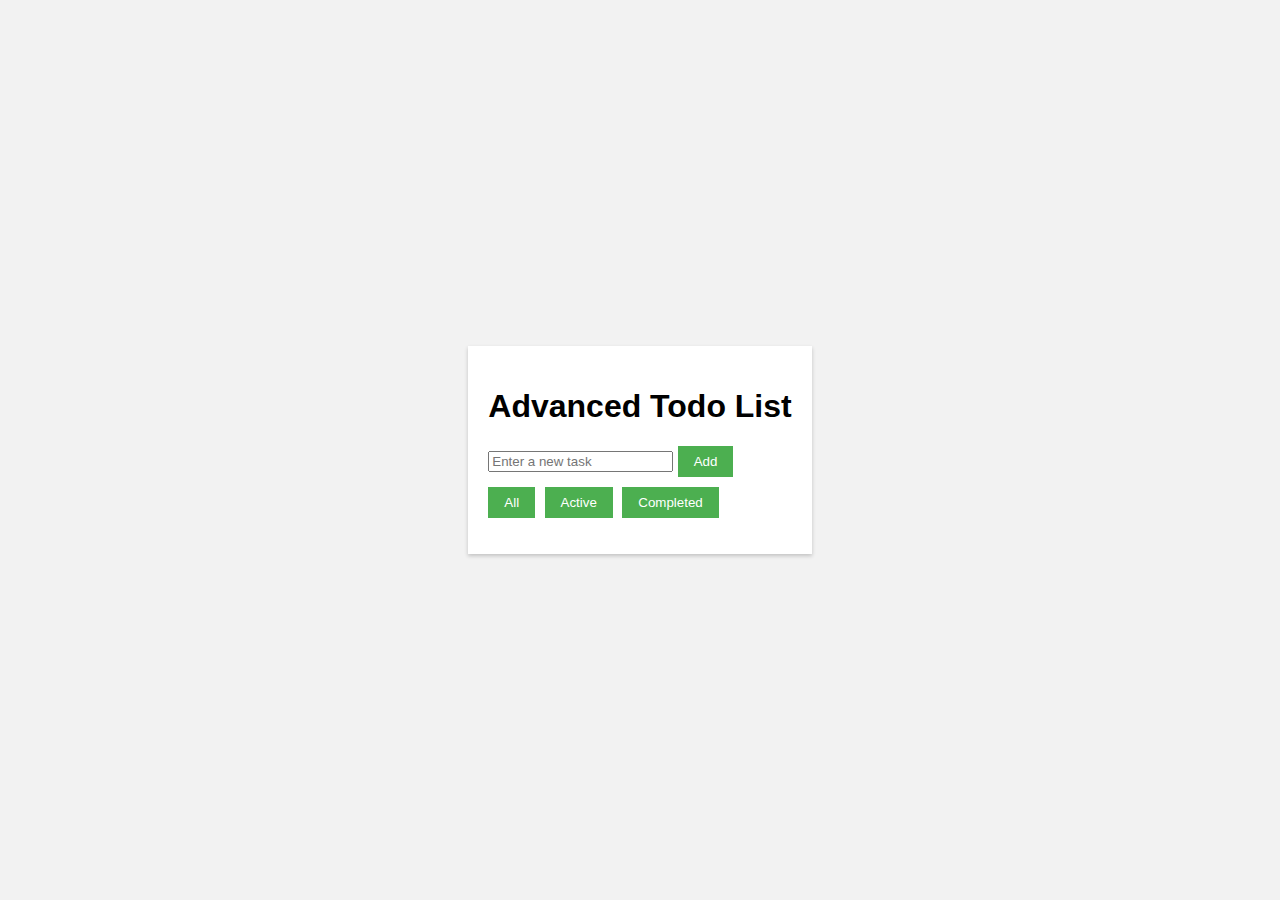
<file: To-Do-List/index.html>
<!DOCTYPE html>
<html>

<head>
    <title>Todo List</title>
    <link rel="stylesheet" href="style.css">
</head>

<body>
    <div class="container">
        <h1>Advanced Todo List</h1>
        <input type="text" id="newTask" placeholder="Enter a new task">
        <button onclick="addTask()">Add</button>

        <div class="filter-container">
            <button class="filter-btn" onclick="filterTasks('all')">All</button>
            <button class="filter-btn" onclick="filterTasks('active')">Active</button>
            <button class="filter-btn" onclick="filterTasks('completed')">Completed</button>
        </div>

        <ul id="taskList"></ul>
    </div>
    <script src="mainFile.js"></script>
</body>

</html>
</file>
<file: To-Do-List/style.css>
body {
    font-family: Arial, sans-serif;
    margin: 0;
    padding: 0;
    display: flex;
    justify-content: center;
    align-items: center;
    height: 100vh;
    background-color: #f2f2f2;
}

.container {
    background-color: #fff;
    padding: 20px;
    box-shadow: 0 2px 4px rgba(0, 0, 0, 0.2);
}

h1 {
    text-align: center;
}

ul {
    list-style-type: none;
    padding: 0;
}

li {
    margin: 5px 0;
    display: flex;
    justify-content: space-between;
    align-items: center;
}

button {
    background-color: #4CAF50;
    color: white;
    border: none;
    padding: 8px 16px;
    cursor: pointer;
}

li.completed {
    text-decoration: line-through;
  }
  
  .filter-container {
    margin-top: 10px;
  }
  
  .filter-btn {
    margin-right: 5px;
  }
</file>
